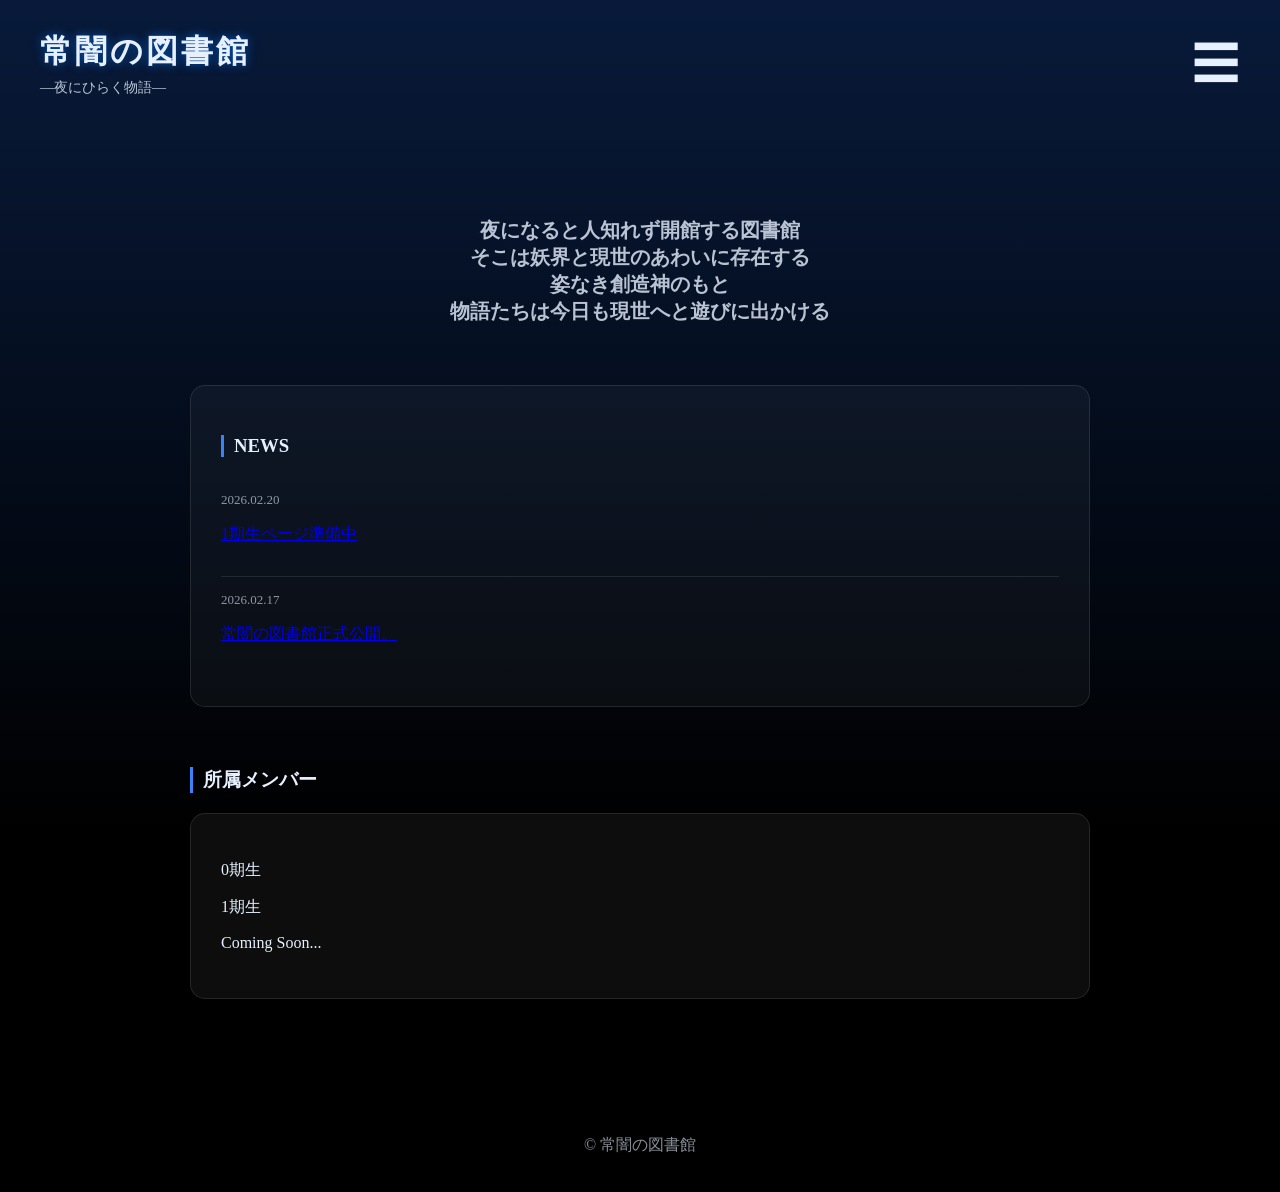
<file: index.html>
<!DOCTYPE html>
<html lang="ja">
<head>
<meta charset="UTF-8">
<meta name="google-site-verification" content="L8YE9QtHp2wjabbX-T0taL-eMdt6P4_XbNb4NgZy5S8" />
<title>常闇の図書館</title>
<link rel="stylesheet" href="style.css">
</head>
<body>

<header>
  <div class="logo">
    <h1>常闇の図書館</h1>
    <p>―夜にひらく物語―</p>
  </div>
  <div class="menu-btn" id="openMenu">☰</div>
</header>

<main>
  <section class="intro">
    <h2>夜になると人知れず開館する図書館</h2>
    <h2>そこは妖界と現世のあわいに存在する</h2>
    
    <h2>姿なき創造神のもと</h2>
    <h2>物語たちは今日も現世へと遊びに出かける</h2>
  </section>

  <section class="news">
    <h3>NEWS</h3>
    <div class="news-item">
      <span class="date">2026.02.20</span>
      <p><a href="news-itikiseijunbi.html">1期生ページ準備中</a></p>
    </div>

    <div class="news-item">
      <span class="date">2026.02.17</span>
      <p><a href="news-tokoyamikoukai.html">常闇の図書館正式公開。</a></p>
    </div>

  </section>

  <section class="members">
    <h3>所属メンバー</h3>
    <div class="card">
      <p>0期生</p>
      <p>1期生</p>
      <p>Coming Soon...</p>
    </div>
  </section>
</main>

<footer>
  <p>© 常闇の図書館</p>
</footer>

<!-- オーバーレイ -->
<div class="overlay" id="overlay"></div>

<!-- サイドメニュー（これ1個だけ） -->
<nav class="side-menu" id="sideMenu">
  <div class="close-btn" id="closeMenu"></div>
  <ul>
    <li><a href="news.html">NEWS</a></li>
    <li><a href="talents.html">TALENTS</a></li>
    <li><a href="#">EVENTS</a></li>
    <li><a href="#">CALENDAR</a></li>
  </ul>
</nav>

<script src="script.js"></script>
</body>
</html>
</file>
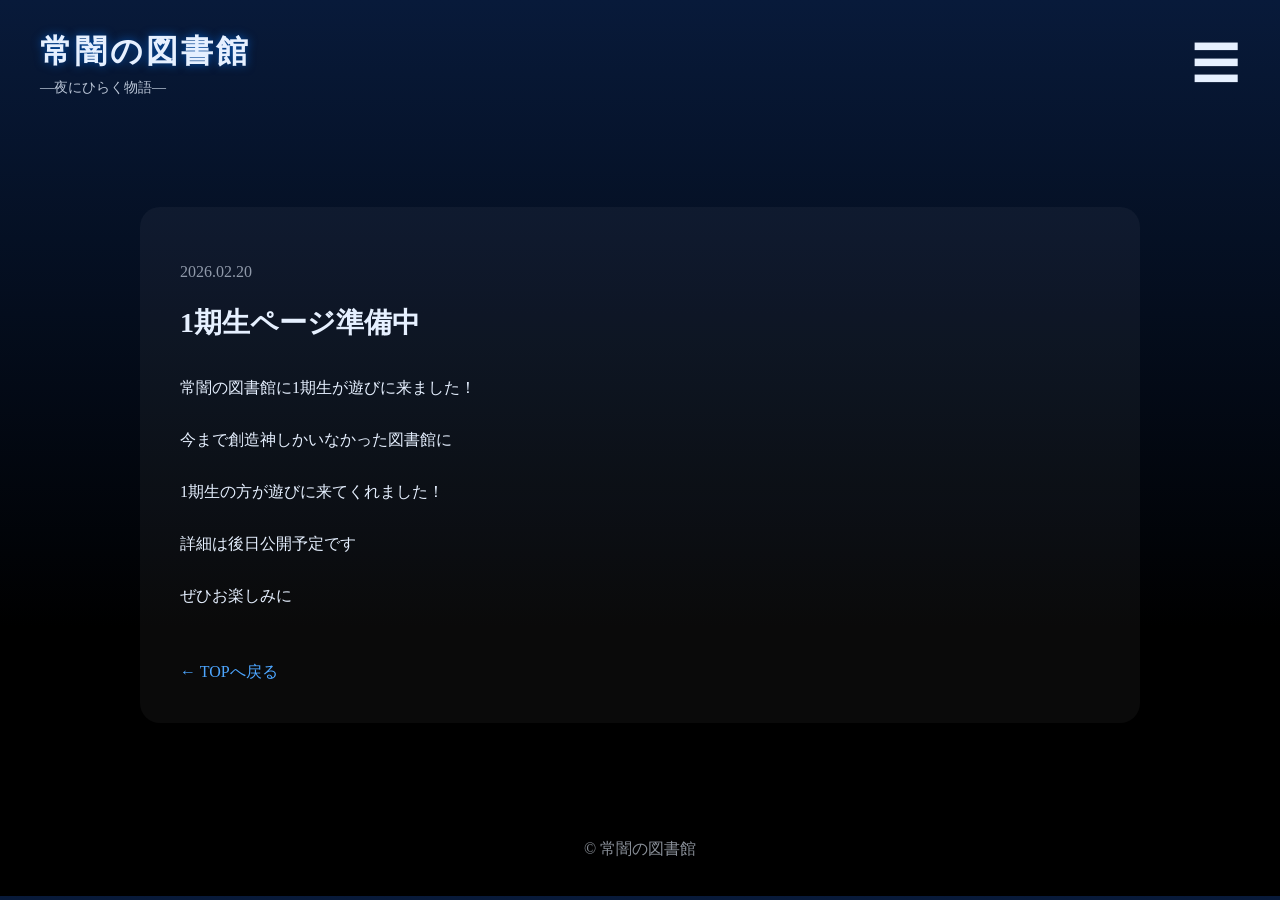
<file: news-itikiseijunbi.html>
<!DOCTYPE html>
<html lang="ja">
<head>
<meta charset="UTF-8">
<title>NEWS | 常闇の図書館</title>
<link rel="stylesheet" href="style.css">
</head>
<body>

<header>
  <div class="logo">
    <h1>常闇の図書館</h1>
    <p>―夜にひらく物語―</p>
  </div>
  <div class="menu-btn" id="openMenu">☰</div>
</header>

<main class="page">

  <article class="news-detail">

    <p class="detail-date">2026.02.20</p>
    <h2 class="detail-title">1期生ページ準備中</h2>

    <div class="detail-content">
      <p>常闇の図書館に1期生が遊びに来ました！</p>
      <p>今まで創造神しかいなかった図書館に</p>
      <p>1期生の方が遊びに来てくれました！</p>
      <p>詳細は後日公開予定です</p>
      <p>ぜひお楽しみに</p>
    </div>

    <a href="index.html" class="back-link">← TOPへ戻る</a>

  </article>

</main>

<footer>
  <p>© 常闇の図書館</p>
</footer>

<script src="script.js"></script>
</body>
</html>
</file>
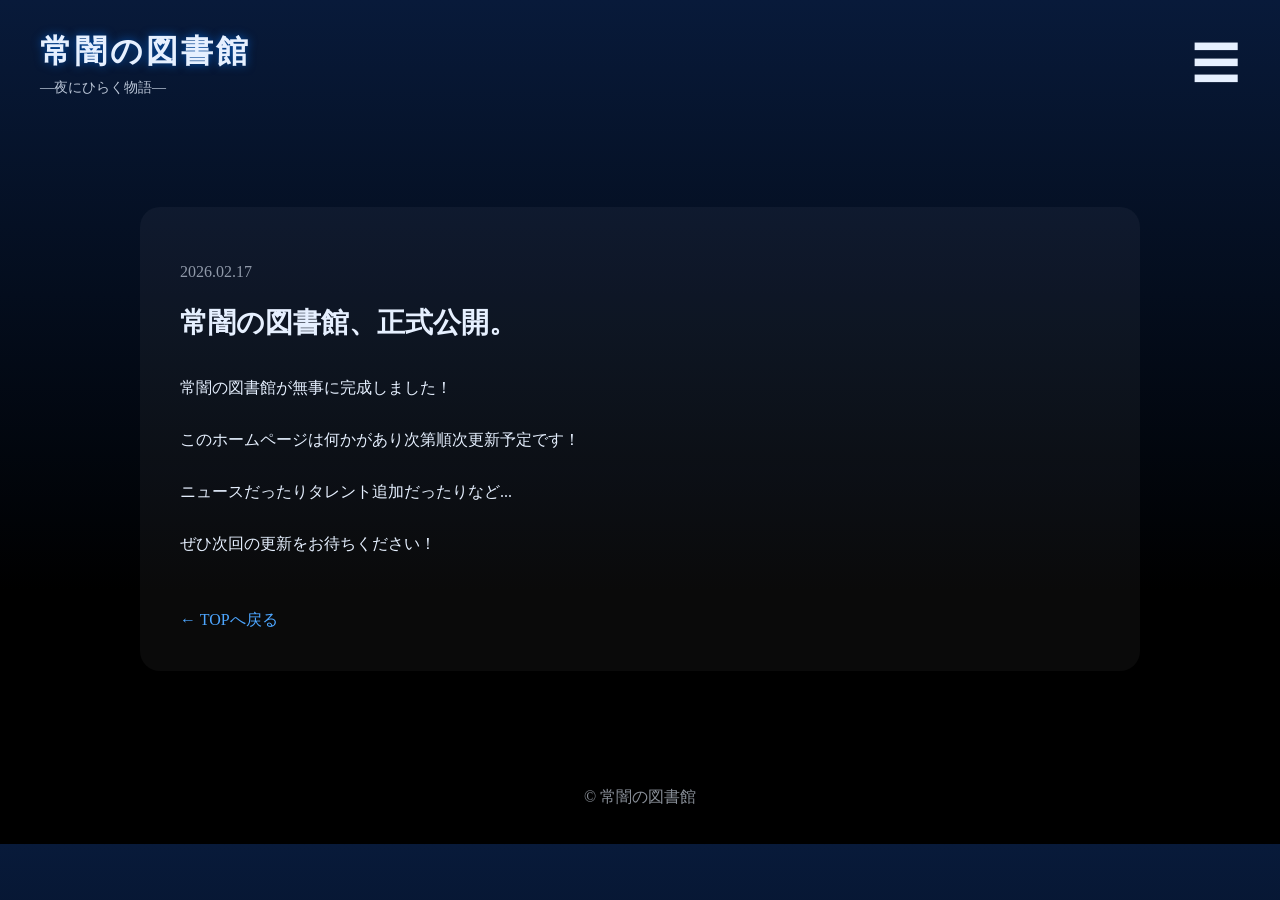
<file: news-tokoyamikoukai.html>
<!DOCTYPE html>
<html lang="ja">
<head>
<meta charset="UTF-8">
<title>NEWS | 常闇の図書館</title>
<link rel="stylesheet" href="style.css">
</head>
<body>

<header>
  <div class="logo">
    <h1>常闇の図書館</h1>
    <p>―夜にひらく物語―</p>
  </div>
  <div class="menu-btn" id="openMenu">☰</div>
</header>

<main class="page">

  <article class="news-detail">

    <p class="detail-date">2026.02.17</p>
    <h2 class="detail-title">常闇の図書館、正式公開。</h2>

    <div class="detail-content">
      <p>
        常闇の図書館が無事に完成しました！
      </p>
        <p>このホームページは何かがあり次第順次更新予定です！</p>
        <p>ニュースだったりタレント追加だったりなど...</p>
        <p>ぜひ次回の更新をお待ちください！</p>
    </div>

    <a href="index.html" class="back-link">← TOPへ戻る</a>

  </article>

</main>

<footer>
  <p>© 常闇の図書館</p>
</footer>

<script src="script.js"></script>
</body>
</html>
</file>
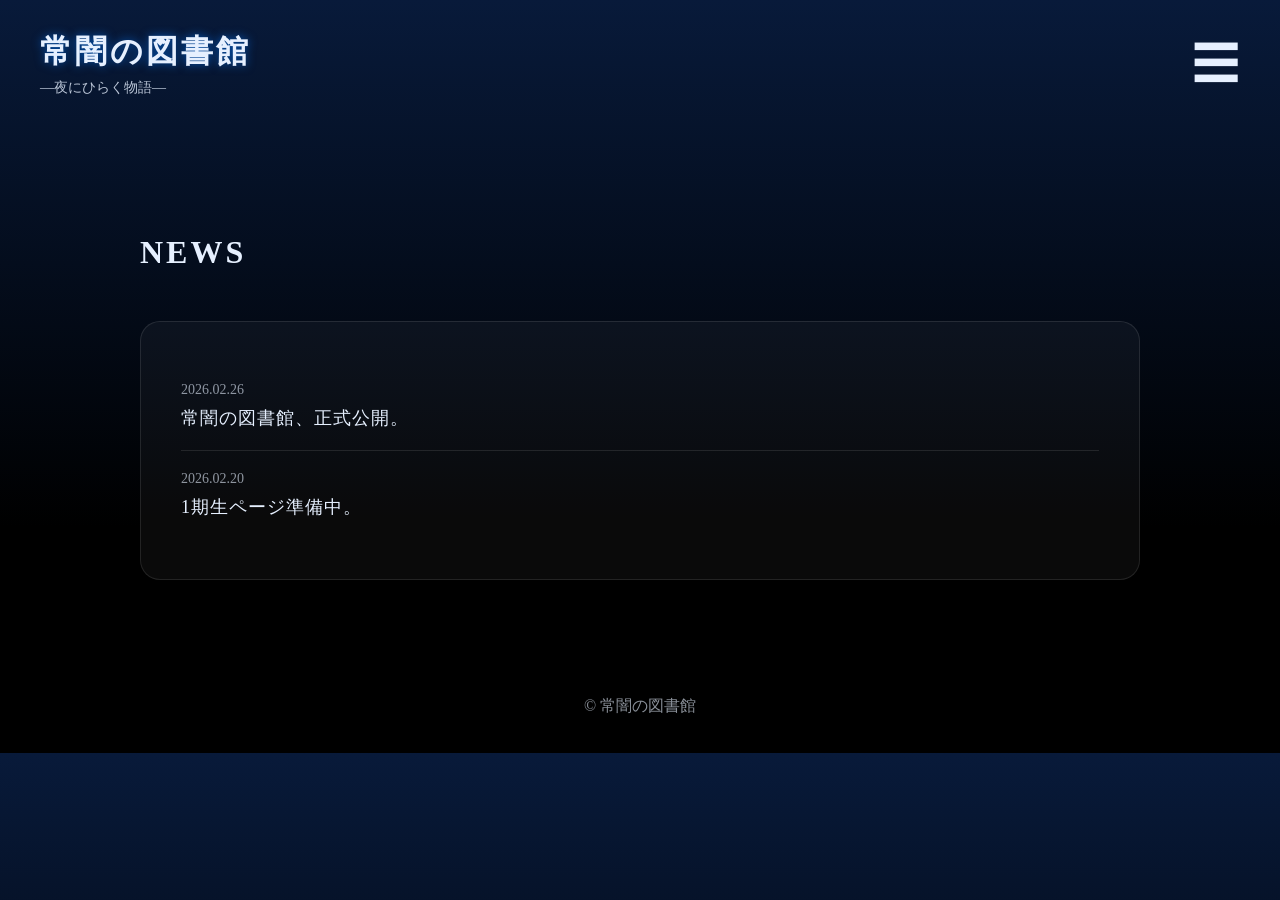
<file: news.html>
<!DOCTYPE html>
<html lang="ja">
<head>
<meta charset="UTF-8">
<title>NEWS | 常闇の図書館</title>
<link rel="stylesheet" href="style.css">
</head>
<body>

<header>
  <div class="logo">
    <h1>常闇の図書館</h1>
    <p>―夜にひらく物語―</p>
  </div>
  <div class="menu-btn" id="openMenu">☰</div>
</header>

<main class="page">

  <h2 class="page-title">NEWS</h2>

  <div class="news-list">

    <div class="news-list-item">
      <span class="news-date">2026.02.26</span>
      <a href="news-detail.html" class="news-title">
        常闇の図書館、正式公開。
      </a>
    </div>

    <div class="news-list-item">
      <span class="news-date">2026.02.20</span>
      <a href="news-detail.html" class="news-title">
        1期生ページ準備中。
      </a>
    </div>

  </div>

</main>

<footer>
  <p>© 常闇の図書館</p>
</footer>

<script src="script.js"></script>
</body>
</html>
</file>
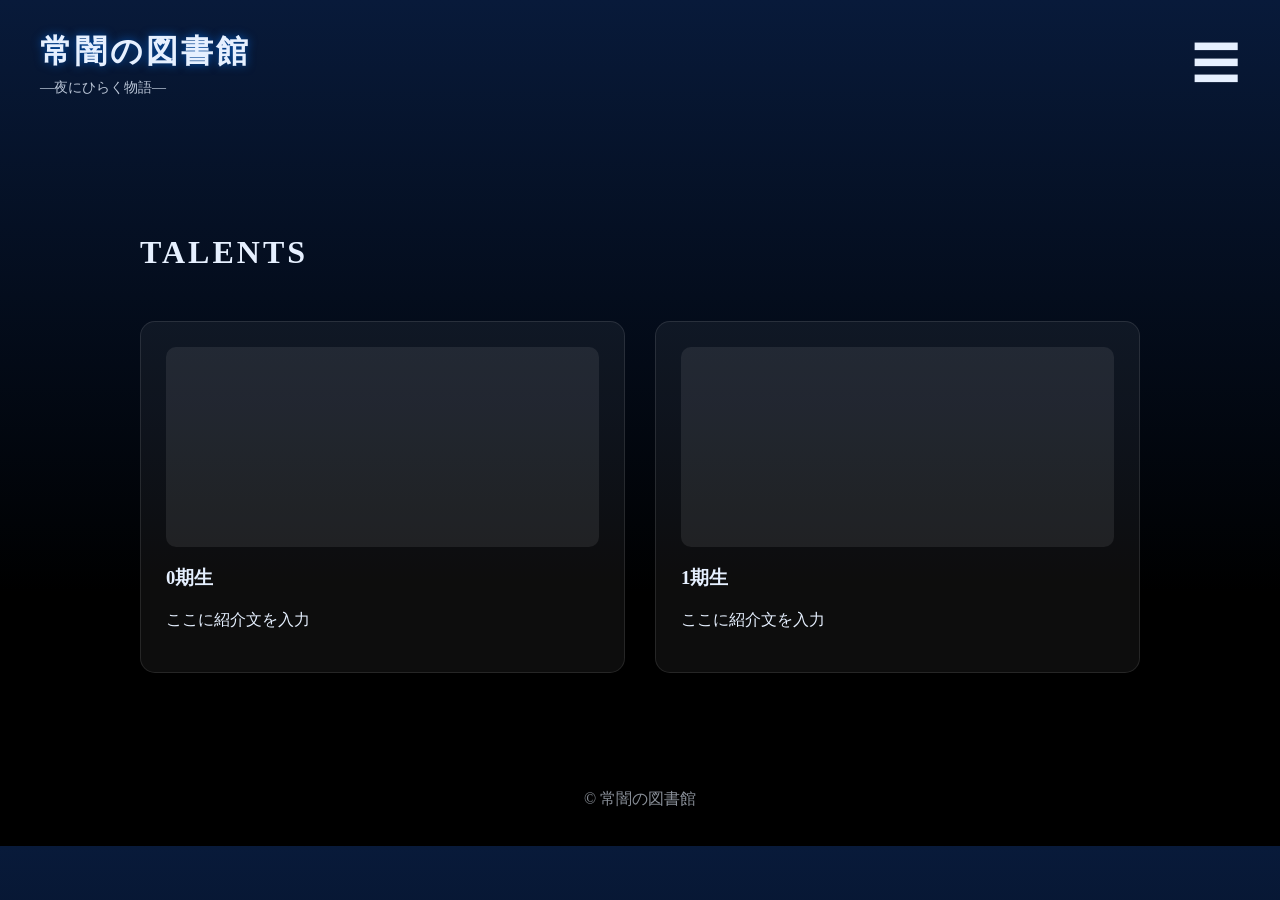
<file: talents.html>
<!DOCTYPE html>
<html lang="ja">
<head>
<meta charset="UTF-8">
<title>TALENTS | 常闇の図書館</title>
<link rel="stylesheet" href="style.css">
</head>
<body>

<header>
  <div class="logo">
    <h1>常闇の図書館</h1>
    <p>―夜にひらく物語―</p>
  </div>
  <div class="menu-btn" id="openMenu">☰</div>
</header>

<main class="page">

  <h2 class="page-title">TALENTS</h2>

  <div class="talent-grid">

    <div class="talent-card">
      <div class="talent-img"></div>
      <h3>0期生</h3>
      <p>ここに紹介文を入力</p>
    </div>

    <div class="talent-card">
      <div class="talent-img"></div>
      <h3>1期生</h3>
      <p>ここに紹介文を入力</p>
    </div>

  </div>

</main>

<footer>
  <p>© 常闇の図書館</p>
</footer>

<script src="script.js"></script>
</body>
</html>
</file>
<file: style.css>
/* 全体 */
body {
  margin: 0;
  font-family: "Yu Mincho", "Hiragino Mincho ProN", serif;
  color: #e6f0ff;
  background: linear-gradient(to bottom, #081a3a 0%, #000000 70%);
}

/* 中央レイアウト */
main {
  max-width: 900px;
  margin: auto;
  padding: 40px 20px;
}

/* ヘッダー */
header {
  display: flex;
  justify-content: space-between;
  align-items: center;
  padding: 30px 40px;
  position: relative;
  z-index: 2000;
}

.logo h1 {
  margin: 0;
  font-size: 32px;
  letter-spacing: 3px;
  text-shadow: 0 0 10px rgba(0, 120, 255, 0.6);
}

.logo p {
  margin: 5px 0 0;
  font-size: 14px;
  opacity: 0.8;
}

.intro {
    text-align: center;
    margin-top: 50px;
}

.intro h2 {
    margin: 0;
    font-size: 20px;
    opacity: 0.8;
}

/* ハンバーガー */
.menu-btn {
  font-size: 48px;
  cursor: pointer;
  z-index: 1001;
}

/* 画面暗くするやつ */
.overlay {
  position: fixed;
  top: 0;
  left: 0;
  width: 100%;
  height: 100%;
  background: rgba(0,0,0,0.6);
  opacity: 0;
  visibility: hidden;
  transition: 0.3s;
  z-index: 2500;
}

/* サイドメニュー本体 */
.side-menu {
  position: fixed;
  top: 0;
  right: -300px;   /* 最初は隠す */
  width: 300px;
  height: 100%;
  background: linear-gradient(to bottom, #0a1f44, #000);
  padding: 40px 30px;
  transition: 0.4s ease;
  z-index: 3000;
  box-sizing: border-box;
  transform: translateX(100%);
  transition: transform 0.4s ease;
  right: 0;
}

/* 開いた状態 */
.side-menu.active {
  right: 0;
  transform: translateX(0);
}

.overlay.active {
  opacity: 1;
  visibility: visible;
}

/* メニュー中身 */
.side-menu ul {
  list-style: none;
  padding: 0;
  margin-top: 50px;
}

.side-menu li {
  margin-bottom: 25px;
}

.side-menu a {
  text-decoration: none;
  color: #e6f0ff;
  font-size: 18px;
  letter-spacing: 2px;
  transition: 0.3s;
}

.side-menu a:hover {
  color: #4da6ff;
  padding-left: 10px;
}

/* ×ボタン */
.close-btn {
  font-size: 24px;
  cursor: pointer;
  text-align: right;
}

/* セクション共通 */
section {
  margin-bottom: 60px;
}

section h3 {
  border-left: 3px solid #3b82f6;
  padding-left: 10px;
  margin-bottom: 20px;
}

/* NEWSボックス */
.news {
  background: rgba(255,255,255,0.04);
  padding: 30px;
  border-radius: 15px;
  border: 1px solid rgba(255,255,255,0.1);
}

.news-item {
  padding: 15px 0;
  border-bottom: 1px solid rgba(255,255,255,0.1);
  transition: 0.3s;
}

.news-item:last-child {
  border-bottom: none;
}

.news-item:hover {
  padding-left: 10px;
  background: rgba(0, 120, 255, 0.08);
}

.date {
  font-size: 13px;
  opacity: 0.6;
  display: block;
  margin-bottom: 5px;
}

.page {
  max-width: 1000px;
  margin: auto;
  padding: 80px 20px;
}

.page-title {
  font-size: 32px;
  margin-bottom: 50px;
  letter-spacing: 3px;
}

/* TALENTS */
.talent-grid {
  display: grid;
  grid-template-columns: repeat(auto-fit, minmax(250px, 1fr));
  gap: 30px;
}

.talent-card {
  background: rgba(255,255,255,0.05);
  padding: 25px;
  border-radius: 15px;
  transition: 0.3s;
  border: 1px solid rgba(255,255,255,0.1);
}

.talent-card:hover {
  transform: translateY(-5px);
  box-shadow: 0 0 20px rgba(0,120,255,0.4);
}

.talent-img {
  height: 200px;
  background: rgba(255,255,255,0.08);
  border-radius: 10px;
  margin-bottom: 15px;
}

/* NEWS詳細 */
.news-detail {
  background: rgba(255,255,255,0.04);
  padding: 40px;
  border-radius: 20px;
}

.detail-date {
  opacity: 0.6;
  margin-bottom: 10px;
}

.detail-title {
  font-size: 28px;
  margin-bottom: 30px;
}

.detail-content p {
  line-height: 2;
  margin-bottom: 20px;
}

.back-link {
  display: inline-block;
  margin-top: 30px;
  text-decoration: none;
  color: #4da6ff;
}

/* NEWS一覧 */

.news-list {
  background: rgba(255,255,255,0.04);
  padding: 40px;
  border-radius: 20px;
  border: 1px solid rgba(255,255,255,0.1);
}

.news-list-item {
  padding: 20px 0;
  border-bottom: 1px solid rgba(255,255,255,0.1);
  transition: 0.3s;
}

.news-list-item:last-child {
  border-bottom: none;
}

.news-list-item:hover {
  padding-left: 10px;
  background: rgba(0,120,255,0.08);
}

.news-date {
  display: block;
  font-size: 14px;
  opacity: 0.6;
  margin-bottom: 8px;
}

.news-title {
  text-decoration: none;
  font-size: 18px;
  color: #e6f0ff;
  letter-spacing: 1px;
}

.news-title:hover {
  color: #4da6ff;
}

/* メンバーカード */
.card {
  background: rgba(255,255,255,0.05);
  padding: 30px;
  border-radius: 15px;
  border: 1px solid rgba(255,255,255,0.1);
  transition: 0.3s;
}

.card:hover {
  transform: translateY(-5px);
  box-shadow: 0 0 20px rgba(0, 120, 255, 0.4);
}

/* フッター */
footer {
  text-align: center;
  padding: 20px;
  opacity: 0.6;
}
</file>
